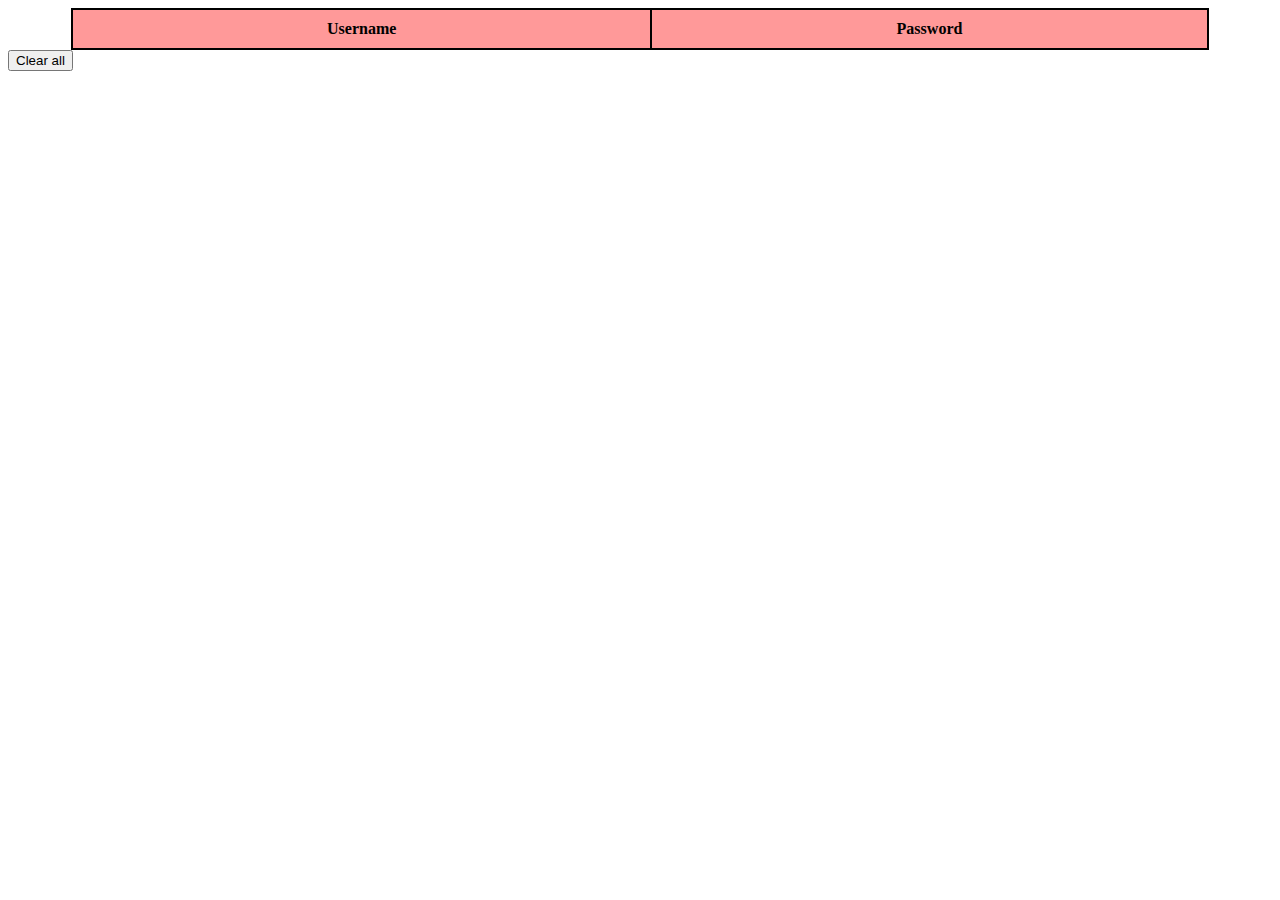
<file: mydata.html>
<html>
<head>
<title>TODO supply a title</title>
<meta charset="UTF-8">
<meta name="viewport" content="width=device-width, initial-scale=1.0">

<script>
var studentsArray = [];
var selectedIndex = -1;
function init() {
document.getElementById("tablerows").innerHTML = "";
if (localStorage.studentsRecord) {
studentsArray = JSON.parse(localStorage.studentsRecord);
for (var i = 0; i < studentsArray.length; i++) {
prepareTableCell(i, studentsArray[i].firstname, studentsArray[i].lastname);
}
}
}
function onRegisterPressed() {
var firstName = document.getElementById("firstname").value;
var lastName = document.getElementById("lastname").value;

var stuObj = {firstname: firstName, lastname: lastName};
if (selectedIndex === -1) {
studentsArray.push(stuObj);
} else {
studentsArray.splice(selectedIndex, 1, stuObj);
}
localStorage.studentsRecord = JSON.stringify(studentsArray);
init();
onClarPressed();
}
function prepareTableCell(index, firstName, lastName) {
var table = document.getElementById("tablerows");
var row = table.insertRow();
var firstNameCell = row.insertCell(0);
var lastNameCell = row.insertCell(1);


firstNameCell.innerHTML = firstName;
lastNameCell.innerHTML = lastName;


}

function deleteTableRow(index) {
/*
var table = document.getElementById("regtable");
table.deleteRow(index+1);
*/
studentsArray.splice(index, 1);
localStorage.studentsRecord = JSON.stringify(studentsArray);
init();
}
function onClarPressed() {
selectedIndex = -1;
document.getElementById("firstname").value = "";
document.getElementById("lastname").value = "";
document.getElementById("rollnum").value = "";
document.getElementById("subject").value = "Math";
document.getElementById("submit").innerHTML = "Register";
}

function onEditPressed(index) {
selectedIndex = index;
var stuObj = studentsArray[index];
document.getElementById("firstname").value = stuObj.firstname;
document.getElementById("lastname").value = stuObj.lastname;
document.getElementById("rollnum").value = stuObj.rollnum;
document.getElementById("subject").value = stuObj.subject;
document.getElementById("submit").innerHTML = "Update";

}
</script>
</head>
<style type="text/css">
table{
width: 90%;
border-collapse: collapse;
margin: 0 auto;
}
th{
background: #ff9999;
}
th,td{
border: 2px solid black;
padding: 10px;
}
</style>
<body onload="init()">

<aside class="rightbar">
<table id="regtable">
<thead>
<tr>
<th>Username</th>
<th>Password</th>

</tr>
</thead>
<tbody id="tablerows">
</tbody>
</table>
</aside>
<footer class="headerbar bottom"></footer>
</div>

<button onclick="myFunction()">Clear all</button>
<script type="text/javascript">
function myFunction() {
localStorage.clear();
location.reload();
}
</script>
</body>
</html>
</file>
